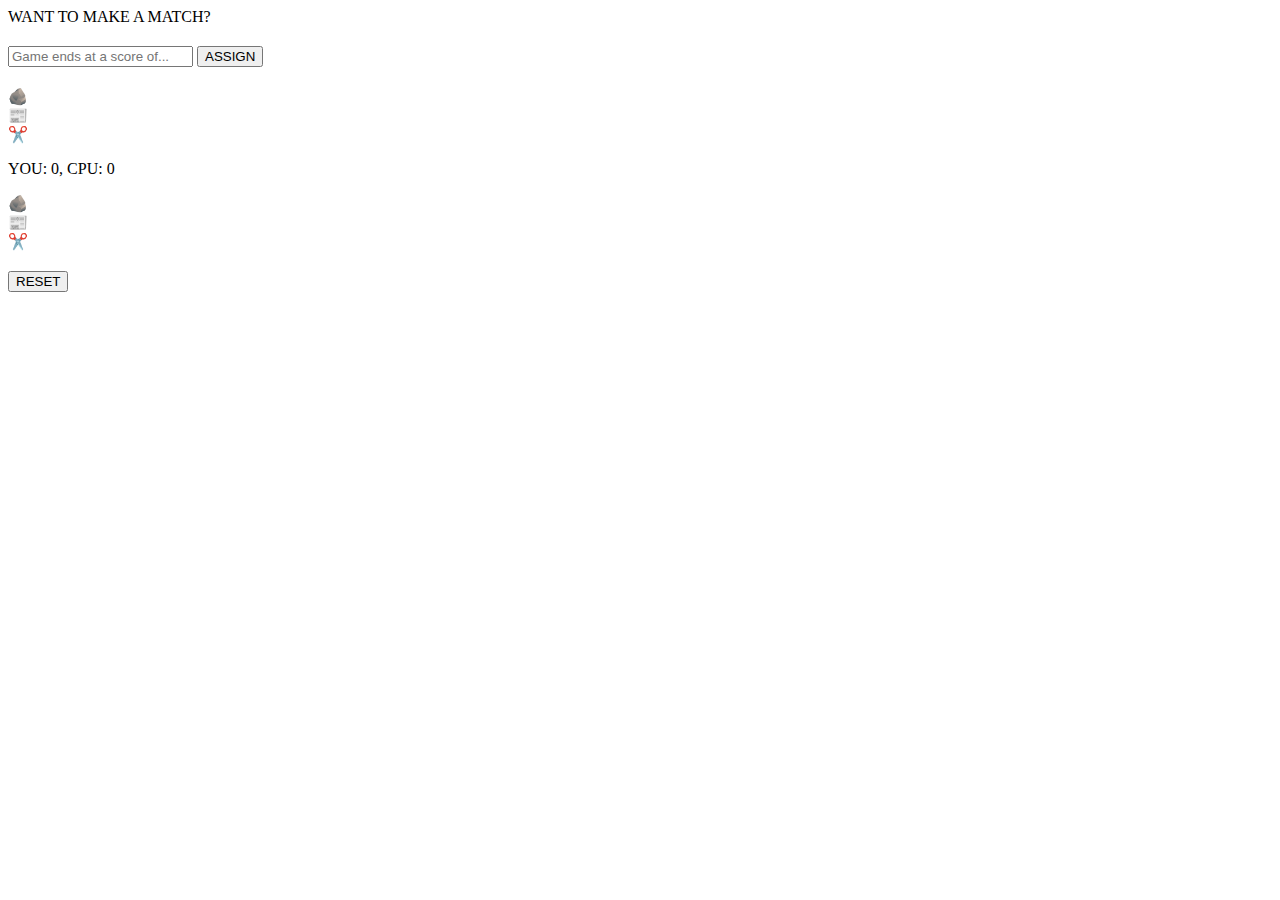
<file: rock-paper-scissors/index.html>
<!-- Please remember to include style.css and script.js files in your HTML document. -->
<!DOCTYPE html>
<html lang="en">
<head>
<meta charset="UTF-8">
<meta name="viewport" content="width=device-width, initial-scale=1.0">
</head>
<body>
  
  <div class="outer-container">
    <div class="container">
      <div>
        <label for="inputValue">WANT TO MAKE A MATCH?</label>
        <br>
        <input type="number" id="inputValue" name="inputValue" placeholder="Game ends at a score of..."/>
        <button id="assignButton"  style="margin: 20px 0;">ASSIGN</button>
        </div>
      <div class="row">
        <div class="square" id="cpuRock">🪨</div>
        <div class="square" id="cpuPaper">📰</div>
        <div class="square" id="cpuScissors">✂️</div>
      </div>
      <div class="row">
        <div class="large">
          <p id="scoreDiv">YOU: 0, CPU: 0</p>
          <p id="win" class="score-table" style="display:none;">YOU WIN</p>
          <p id="lose" class="score-table" style="display:none;">YOU LOSE</p>
          <p id="win-final" class="reset-elements" style="display:none;">YOU WIN THE MATCH!</p>
          <p id="lose-final" class="reset-elements" style="display:none;">CPU WINS THE MATCH!</p>
          <p id="draw" class="score-table" style="display:none;">DRAW</p>
          <button id="againButton" style="display:none;" onclick="reset()">PLAY AGAIN?</button>
        </div>
      </div>
      <div class="row">
        <div class="square" onclick="makeChoice('rock');" id="playerRock">🪨</div>
        <div class="square" onclick="makeChoice('paper')" id="playerPaper">📰</div>
        <div class="square" onclick="makeChoice('scissors')" id="playerScissors">✂️</div>
      </div>
      <div>
        <button id="againButton" onclick="reset()" style="margin: 20px 0 10px 0;">RESET</button>
        </div>
    </div>
  </div>
</body>
</html>
</file>
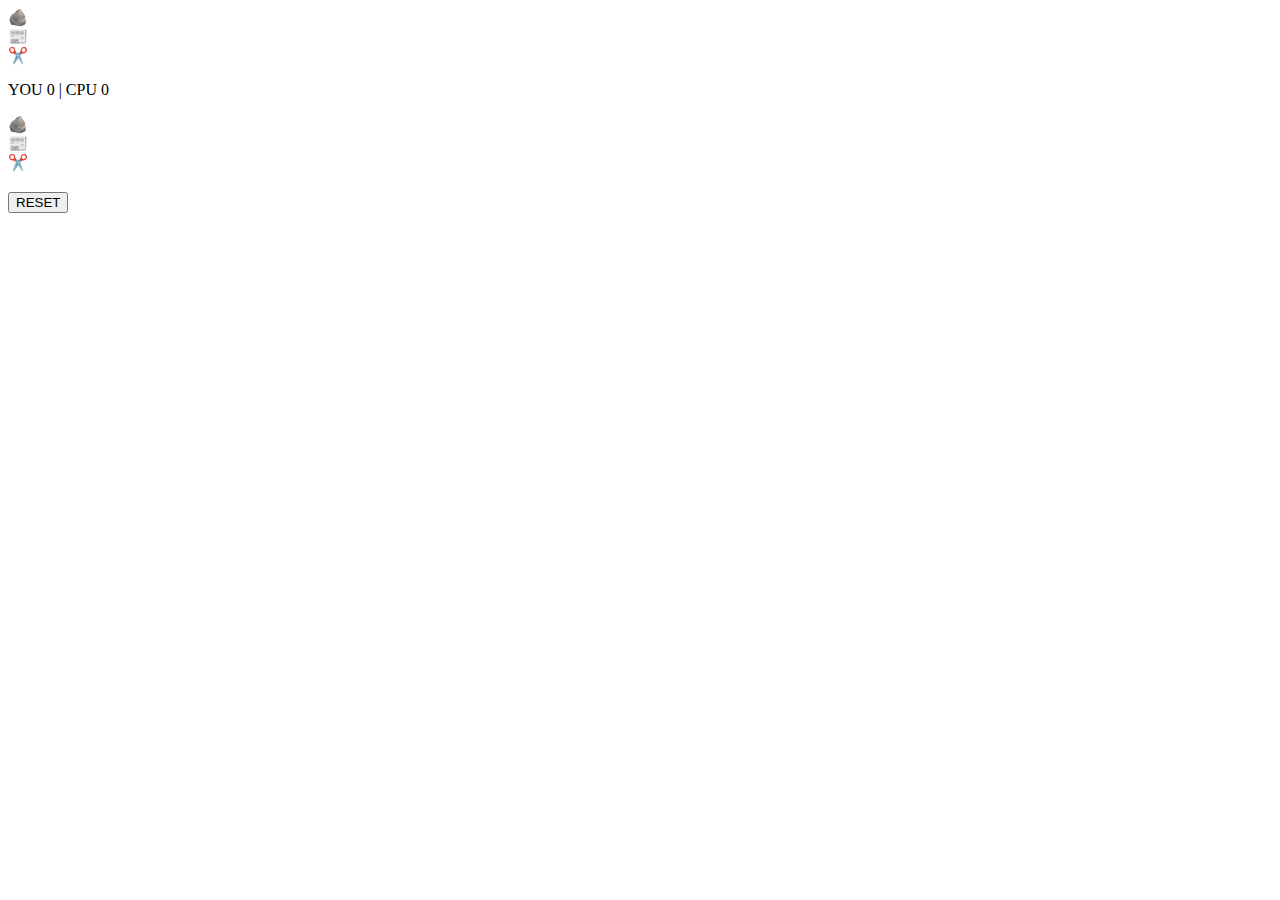
<file: tricky-rock-paper-scissors/index.html>
<!-- Please remember to include style.css and script.js files in your HTML document. -->
<!DOCTYPE html>
<html lang="en">
<head>
<meta charset="UTF-8">
<meta name="viewport" content="width=device-width, initial-scale=1.0">
</head>
<body>
  
  <div class="outer-container">
    <div class="container">
      <div class="row">
        <div class="square" id="cpuRock">🪨</div>
        <div class="square" id="cpuPaper">📰</div>
        <div class="square" id="cpuScissors">✂️</div>
      </div>
      <div class="row">
        <div class="large">
          <p id="scoreDiv">YOU 0 | CPU 0</p>
          <p id="win" class="score-table" style="display:none;">YOU WIN</p>
          <p id="lose" class="score-table" style="display:none;">YOU LOSE</p>
          <p id="draw" class="score-table" style="display:none;">DRAW</p>
        </div>
      </div>
      <div class="row">
        <div class="square" onclick="makeChoice('rock');" id="playerRock">🪨</div>
        <div class="square" onclick="makeChoice('paper')" id="playerPaper">📰</div>
        <div class="square" onclick="makeChoice('scissors')" id="playerScissors">✂️</div>
      </div>
      <div>
        <button id="againButton" onclick="reset()" style="margin: 20px 0 10px 0;">RESET</button>
        </div>
    </div>
  </div>
</body>
</html>
</file>
